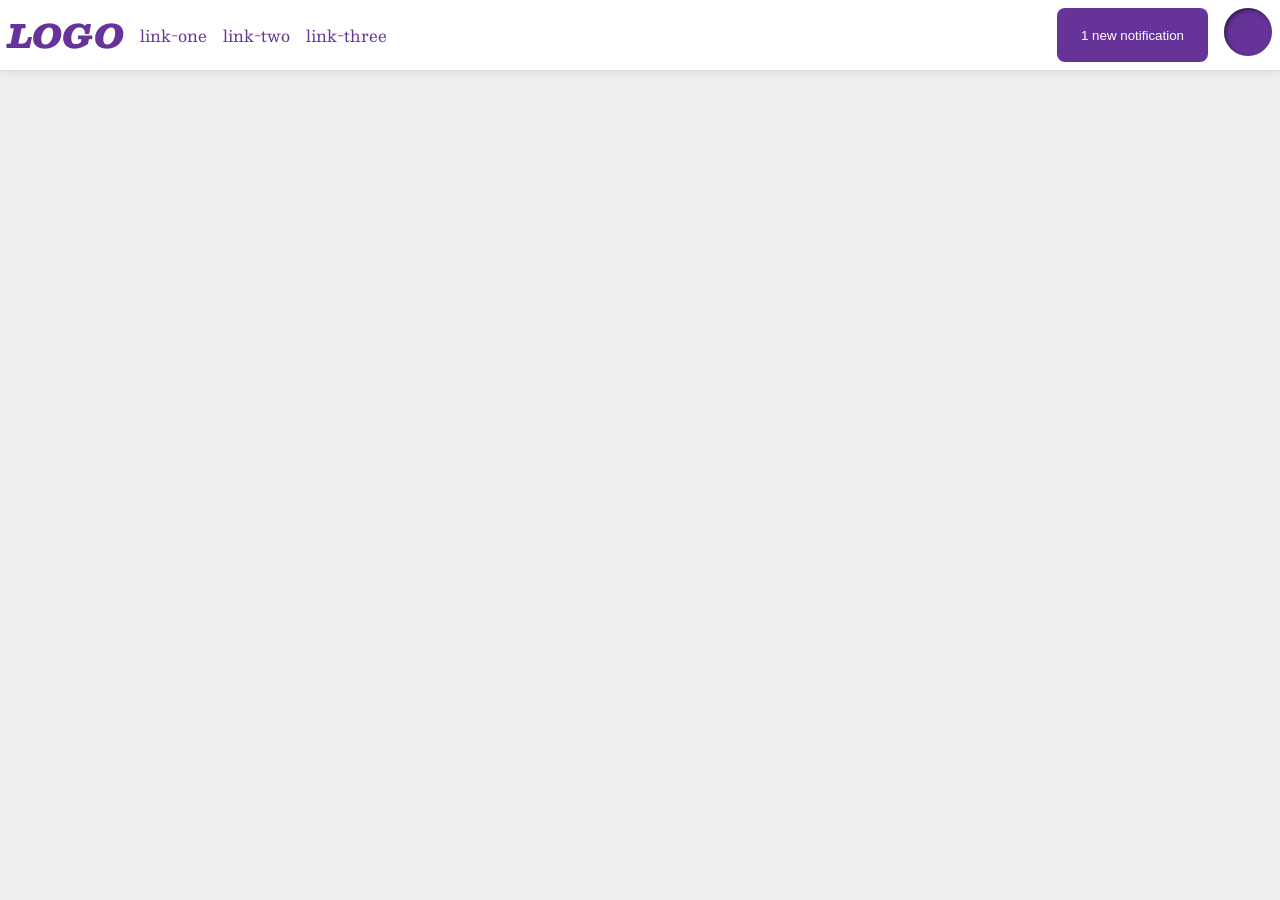
<file: foundations/flex/03-flex-header-2/index.html>
<!DOCTYPE html>
<html lang="en">
  <head>
    <meta charset="UTF-8">
    <meta http-equiv="X-UA-Compatible" content="IE=edge">
    <meta name="viewport" content="width=device-width, initial-scale=1.0">
    <title>Flex Header 2</title>
    <link rel="stylesheet" href="style.css">
  </head>
  <body>
    <div class="header">
      <div class="left-side">
        <div class="logo">
          LOGO
        </div>
        <ul class="links">
          <li><a href="https://google.com">link-one</a></li>
          <li><a href="https://google.com">link-two</a></li>
          <li><a href="https://google.com">link-three</a></li>
        </ul>
      </div>

      <div class="right-side">
        <button class="notifications">
          1 new notification
        </button>
        <div class="profile-image"></div>
      </div>
    </div>
  </body>
</html>
</file>
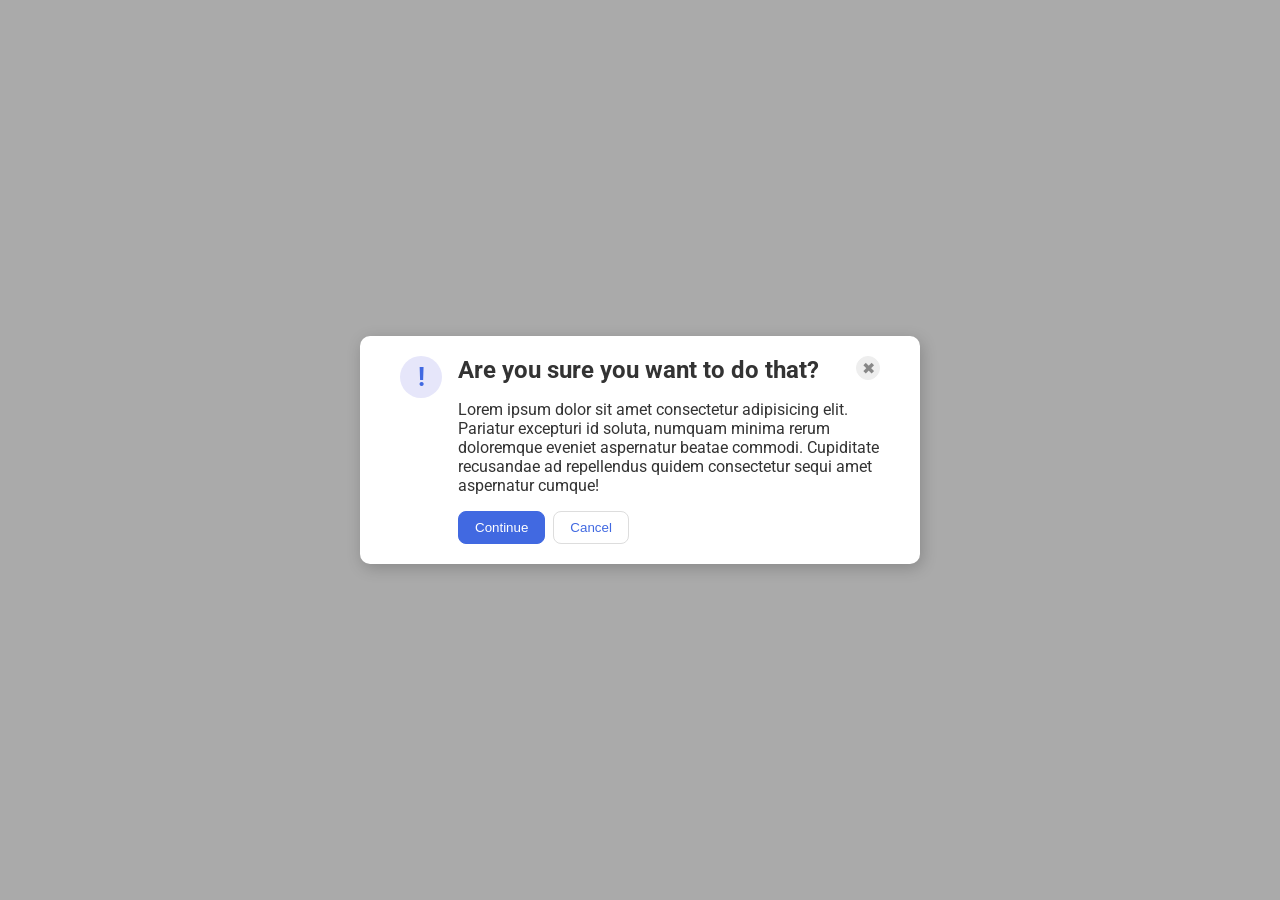
<file: foundations/flex/05-flex-modal/index.html>
<!DOCTYPE html>
<html lang="en">
  <head>
    <meta charset="UTF-8">
    <meta http-equiv="X-UA-Compatible" content="IE=edge">
    <meta name="viewport" content="width=device-width, initial-scale=1.0">
    <link rel="stylesheet" href="style.css">
    <title>Modal</title>
  </head>
  <body>
    <div class="modal">
      <div class="icon">!</div>
      <div class="main-content">
        <div class="header">        
          <div>Are you sure you want to do that?</div>
          <button class="close-button">✖</button>
        </div>
        <div class="text">Lorem ipsum dolor sit amet consectetur adipisicing elit. Pariatur excepturi id soluta, numquam minima rerum doloremque eveniet aspernatur beatae commodi. Cupiditate recusandae ad repellendus quidem consectetur sequi amet aspernatur cumque!</div>
        <div class="continue-cancel">
          <button class="continue">Continue</button>
          <button class="cancel">Cancel</button>
        </div>
      </div>
    </div>
  </body>
</html>
</file>
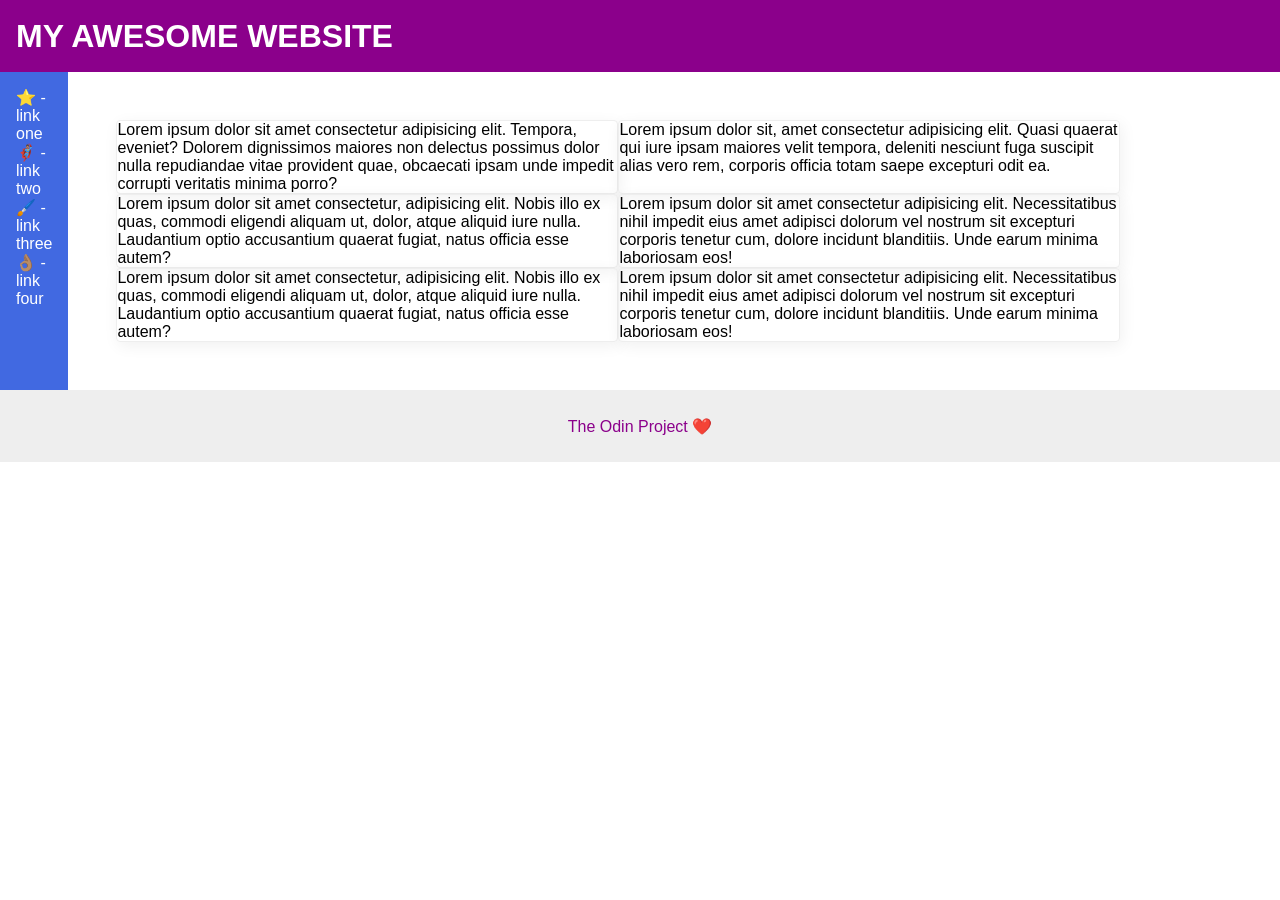
<file: foundations/flex/07-flex-layout-2/index.html>
<!DOCTYPE html>
<html lang="en">
  <head>
    <meta charset="UTF-8">
    <meta http-equiv="X-UA-Compatible" content="IE=edge">
    <meta name="viewport" content="width=device-width, initial-scale=1.0">
    <title>The Holy Grail</title>
    <link rel="stylesheet" href="style.css">
  </head>
  <body>
    <div class="header">
      MY AWESOME WEBSITE
    </div>

    <div class="sidebar-cards">
    
      <div class="sidebar">
        <ul>
          <li><a href="#">⭐ - link one</a></li>
          <li><a href="#">🦸🏽‍♂️ - link two</a></li>
          <li><a href="#">🖌️ - link three</a></li>
          <li><a href="#">👌🏽 - link four</a></li>
        </ul>
      </div>

      <div class="cards">
        <div class="card">Lorem ipsum dolor sit amet consectetur adipisicing elit. Tempora, eveniet? Dolorem dignissimos maiores non delectus possimus dolor nulla repudiandae vitae provident quae, obcaecati ipsam unde impedit corrupti veritatis minima porro?</div>
        <div class="card">Lorem ipsum dolor sit, amet consectetur adipisicing elit. Quasi quaerat qui iure ipsam maiores velit tempora, deleniti nesciunt fuga suscipit alias vero rem, corporis officia totam saepe excepturi odit ea.</div>
        <div class="card">Lorem ipsum dolor sit amet consectetur, adipisicing elit. Nobis illo ex quas, commodi eligendi aliquam ut, dolor, atque aliquid iure nulla. Laudantium optio accusantium quaerat fugiat, natus officia esse autem?</div>
        <div class="card">Lorem ipsum dolor sit amet consectetur adipisicing elit. Necessitatibus nihil impedit eius amet adipisci dolorum vel nostrum sit excepturi corporis tenetur cum, dolore incidunt blanditiis. Unde earum minima laboriosam eos!</div>
        <div class="card">Lorem ipsum dolor sit amet consectetur, adipisicing elit. Nobis illo ex quas, commodi eligendi aliquam ut, dolor, atque aliquid iure nulla. Laudantium optio accusantium quaerat fugiat, natus officia esse autem?</div>
        <div class="card">Lorem ipsum dolor sit amet consectetur adipisicing elit. Necessitatibus nihil impedit eius amet adipisci dolorum vel nostrum sit excepturi corporis tenetur cum, dolore incidunt blanditiis. Unde earum minima laboriosam eos!</div>
      </div>

    </div>
    
    <div class="footer">
      The Odin Project ❤️
    </div>
  </body>
</html>
</file>
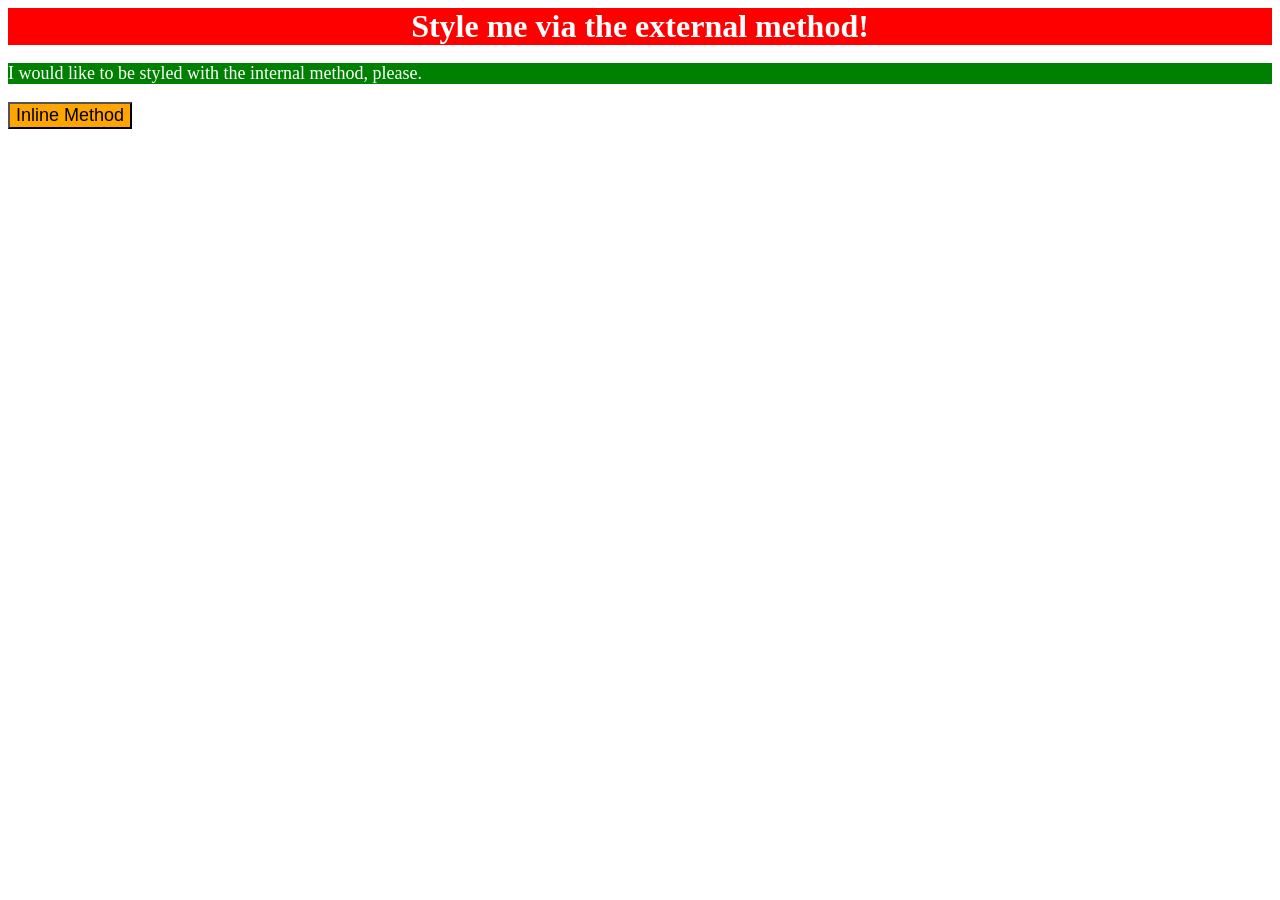
<file: foundations/intro-to-css/01-css-methods/index.html>
<!DOCTYPE html>
<html lang="en">
  <head>
    <meta charset="UTF-8">
    <meta http-equiv="X-UA-Compatible" content="IE=edge">
    <meta name="viewport" content="width=device-width, initial-scale=1.0">
    <title>Methods for Adding CSS</title>
    <link rel="stylesheet" href="styles.css">
    <style>
        p {
            background-color: green;
            color: white;
            font-size: 18px;
        }
    </style>
  </head>
  <body>
    <div>Style me via the external method!</div>
    <p>I would like to be styled with the internal method, please.</p>
    <button style="background-color: orange; font-size: 18px;">Inline Method</button>
  </body>
</html>
</file>
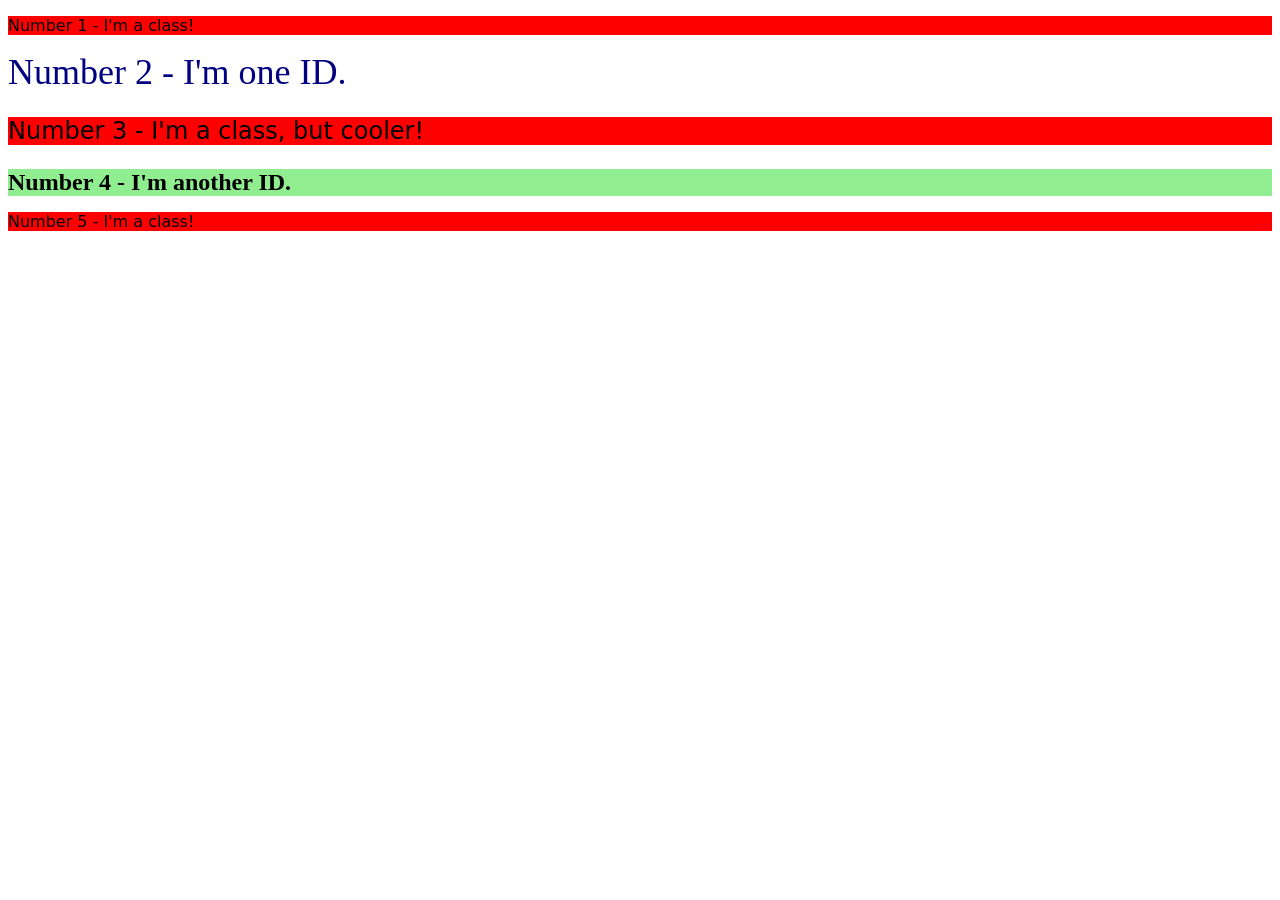
<file: foundations/intro-to-css/02-class-id-selectors/index.html>
<!DOCTYPE html>
<html lang="en">
  <head>
    <meta charset="UTF-8">
    <meta http-equiv="X-UA-Compatible" content="IE=edge">
    <meta name="viewport" content="width=device-width, initial-scale=1.0">
    <title>Class and ID Selectors</title>
    <link rel="stylesheet" href="style.css">
  </head>
  <body>
    <p class="odd">Number 1 - I'm a class!</p>
    <div id="two">Number 2 - I'm one ID.</div>
    <p class="odd three">Number 3 - I'm a class, but cooler!</p>
    <div id="four">Number 4 - I'm another ID.</div>
    <p class="odd">Number 5 - I'm a class!</p>
  </body>
</html>
</file>
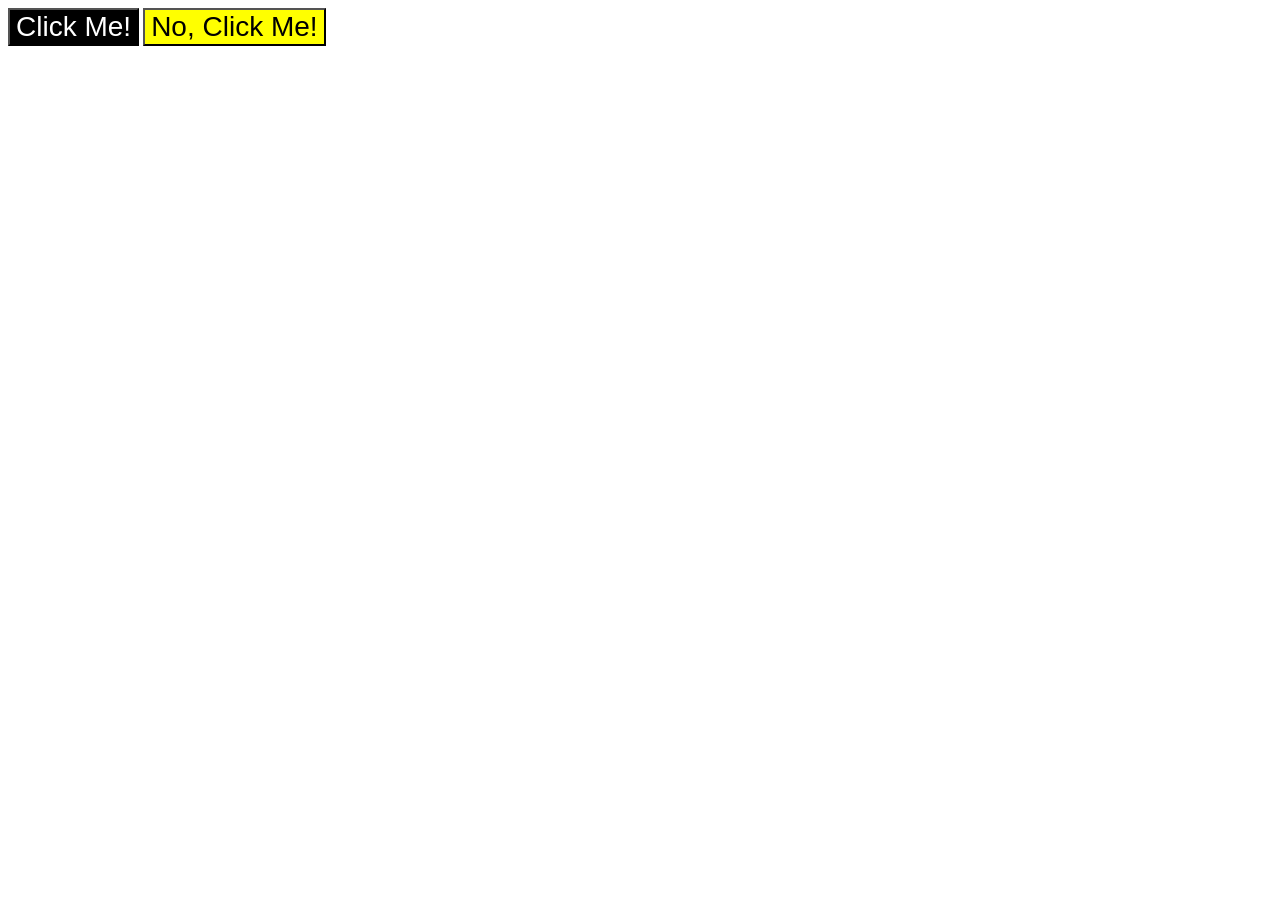
<file: foundations/intro-to-css/03-grouping-selectors/index.html>
<!DOCTYPE html>
<html lang="en">
  <head>
    <meta charset="UTF-8">
    <meta http-equiv="X-UA-Compatible" content="IE=edge">
    <meta name="viewport" content="width=device-width, initial-scale=1.0">
    <title>Grouping Selectors</title>
    <link rel="stylesheet" href="style.css">
  </head>
  <body>
    <button class="one">Click Me!</button>
    <button class="two">No, Click Me!</button>
  </body>
</html>
</file>
<file: foundations/flex/03-flex-header-2/style.css>
/* this is some magical font-importing.  
you'll learn about it later. */
@import url('https://fonts.googleapis.com/css2?family=Besley:ital,wght@0,400;1,900&display=swap');

body {
  margin: 0;
  background: #eee;
  font-family: Besley, serif;
}

.header {
  background: white;
  border-bottom: 1px solid #ddd;
  box-shadow: 0 0 8px rgba(0,0,0,.1);
  display: flex;
  justify-content: space-between;
  padding: 8px;
}

.profile-image {
  background: rebeccapurple;
  box-shadow: inset 2px 2px 4px rgba(0,0,0,.5);
  border-radius: 50%;
  width: 48px;
  height: 48px;
}

.logo {
  color: rebeccapurple;
  font-size: 32px;
  font-weight: 900;
  font-style: italic;
}

button {
  border: none;
  border-radius: 8px;
  background: rebeccapurple;
  color: white;
  padding: 8px 24px;
}

a {
  /* this removes the line under our links */
  text-decoration: none;
  color: rebeccapurple;
}

ul {
  list-style-type: none;
  padding: 0;
  margin: 0;
}

.left-side {
    display: flex;
    gap: 16px;

}

.right-side {
    display: flex;
    gap: 16px;

}

.links {
    display: flex;
    gap: 16px;
    align-items: center;
}
</file>
<file: foundations/flex/05-flex-modal/style.css>
@import url('https://fonts.googleapis.com/css2?family=Roboto:wght@400;700&display=swap');

html, body {
  height: 100%;
}

body {
  font-family: Roboto, sans-serif;
  margin: 0;
  background: #aaa;
  color: #333;
  /* I'll give you this one for free lol */
  display: flex;
  align-items: center;
  justify-content: center;
}

.modal {
  background: white;
  width: 480px;
  border-radius: 10px;
  box-shadow: 2px 4px 16px rgba(0,0,0,.2);
  padding-top: 20px;
  padding-bottom: 20px;
  padding-right: 40px;
  padding-left: 40px;
  display: flex;
  gap: 16px;
}

.icon {
  color: royalblue;
  font-size: 26px;
  font-weight: 700;
  background: lavender;
  width: 42px;
  height: 42px;
  border-radius: 50%;
  display: flex;
  align-items: center;
  justify-content: center;
}

.close-button {
  background: #eee;
  border-radius: 50%;
  color: #888;
  font-weight: 400;
  font-size: 16px;
  height: 24px;
  width: 24px;
  display: flex;
  align-items: center;
  justify-content: center;
  border: 1px solid #eee;
  padding: 0;
}

button {
  cursor: pointer;
  padding: 8px 16px;
  border-radius: 8px;
}

button.continue {
  background: royalblue;
  border: 1px solid royalblue;
  color: white;
}

button.cancel {
  background: white;
  border: 1px solid #ddd;
  color: royalblue;
}

.header {
  font-weight: bold;
  font-size: 24px;
  display: flex;
  justify-content: space-between;
}

.main-content {
    display: flex;
    flex-direction: column;
    gap: 16px;
    flex: 1;
}

.continue-cancel {
    display: flex;
    flex-direction: row;
    gap: 8px;
}
</file>
<file: foundations/flex/07-flex-layout-2/style.css>
ul {
  margin: 0;
  padding: 0;
  list-style-type: none;
}

ul a {
    text-decoration: none;
    color: white;
}

body {
  font-family: -apple-system, BlinkMacSystemFont, 'Segoe UI', Roboto, Oxygen, Ubuntu, Cantarell, 'Open Sans', 'Helvetica Neue', sans-serif;
  margin: 0;
  min-height: 100vh;
  display: flex;
  flex-direction: column;
}

.header {
  height: 72px;
  background: darkmagenta;
  color: white;
  font-size: 32px;
  font-weight: 900;
  padding-left: 16px;
  display: flex;
  align-items: center;
}

.footer {
  height: 72px;
  background: #eee;
  color: darkmagenta;
  display: flex;
  justify-content: center;
  align-items: center;
}

.sidebar {
  width: 300px;
  background: royalblue;
  box-sizing: border-box;
  display: flex;
  padding: 16px;
  justify-content: flex-start;
}

.card {
  border: 1px solid #eee;
  box-shadow: 2px 4px 16px rgba(0,0,0,.06);
  border-radius: 4px;
  flex-basis: 500px;
}

.cards {
  display: flex;
  flex-wrap: wrap;
  padding: 48px;
}

.sidebar-cards {
  display: flex;
}
</file>
<file: foundations/intro-to-css/01-css-methods/styles.css>
div {
    color: white;
    background-color: red;
    font-size: 32px;
    text-align: center;
    font-weight: bold;
}
</file>
<file: foundations/intro-to-css/02-class-id-selectors/style.css>
/* Add CSS Styling */
.odd {

    background-color: rgb(255, 0, 0);
    font-family: "Verdana", "DejaVu Sans", sans-serif;

}

.three {
    font-size: 24px;
}

#two {
    font-size: 36px;
    color: #000080;
}

#four {
    background-color: rgb(144, 238, 144);
    font-size: 24px;
    font-weight: bold;
}
</file>
<file: foundations/intro-to-css/03-grouping-selectors/style.css>
button {
    font-size: 28px;
    font-family: "Helvetica", "Times New Roman", sans-serif;
}

.one {
    background-color: rgb(0,0,0);
    color: white;
}

.two {
    background-color: yellow;
}
</file>
